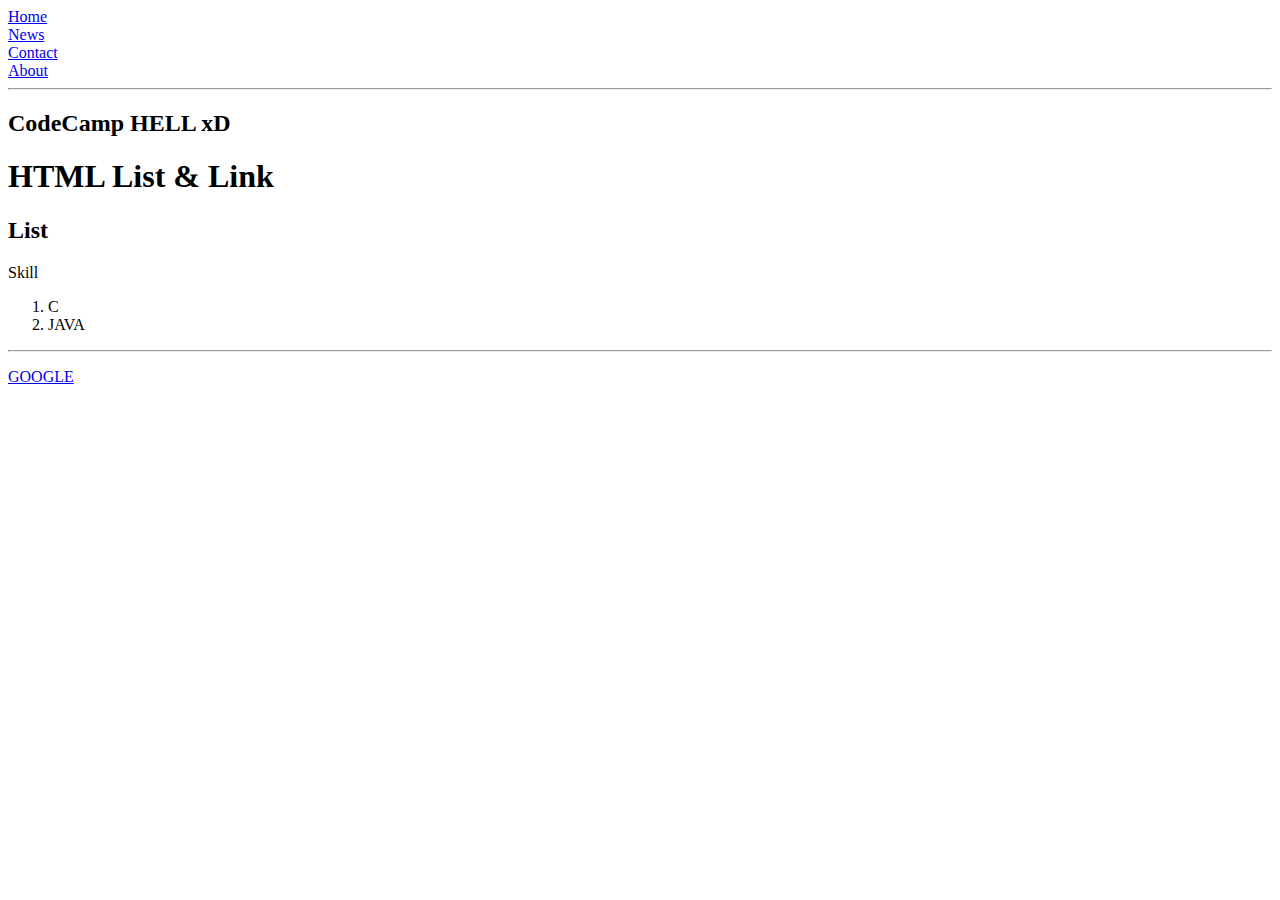
<file: index.html>
<!DOCTYPE html>
<html lang="en">

<head>
    <meta charset="UTF-8">
    <meta name="viewport" content="width=device-width, initial-scale=1.0">
    <title>List & Link</title>
    <link rel="stylesheet" href="styles.css">
</head>
<!-- comment lol -->
<body>
    <ul class="navbar">
        <li><a href="#">Home</a></li>
        <li><a href="./news.html">News</a></li>
        <li><a href="./contract.html">Contact</a></li>
        <li><a href="./about.html">About</a></li>
    </ul>
    <hr />
    <h2>CodeCamp HELL xD</h2>
    <h1>HTML List & Link</h1>
    <h2>List</h2>
    <p>Skill</p>
    <ol>
        <li>C</li>
        <li>JAVA</li>

    </ol>
    <hr />
    <p> <a href="www.google.com">GOOGLE</a></p>
</body>

</html>
</file>
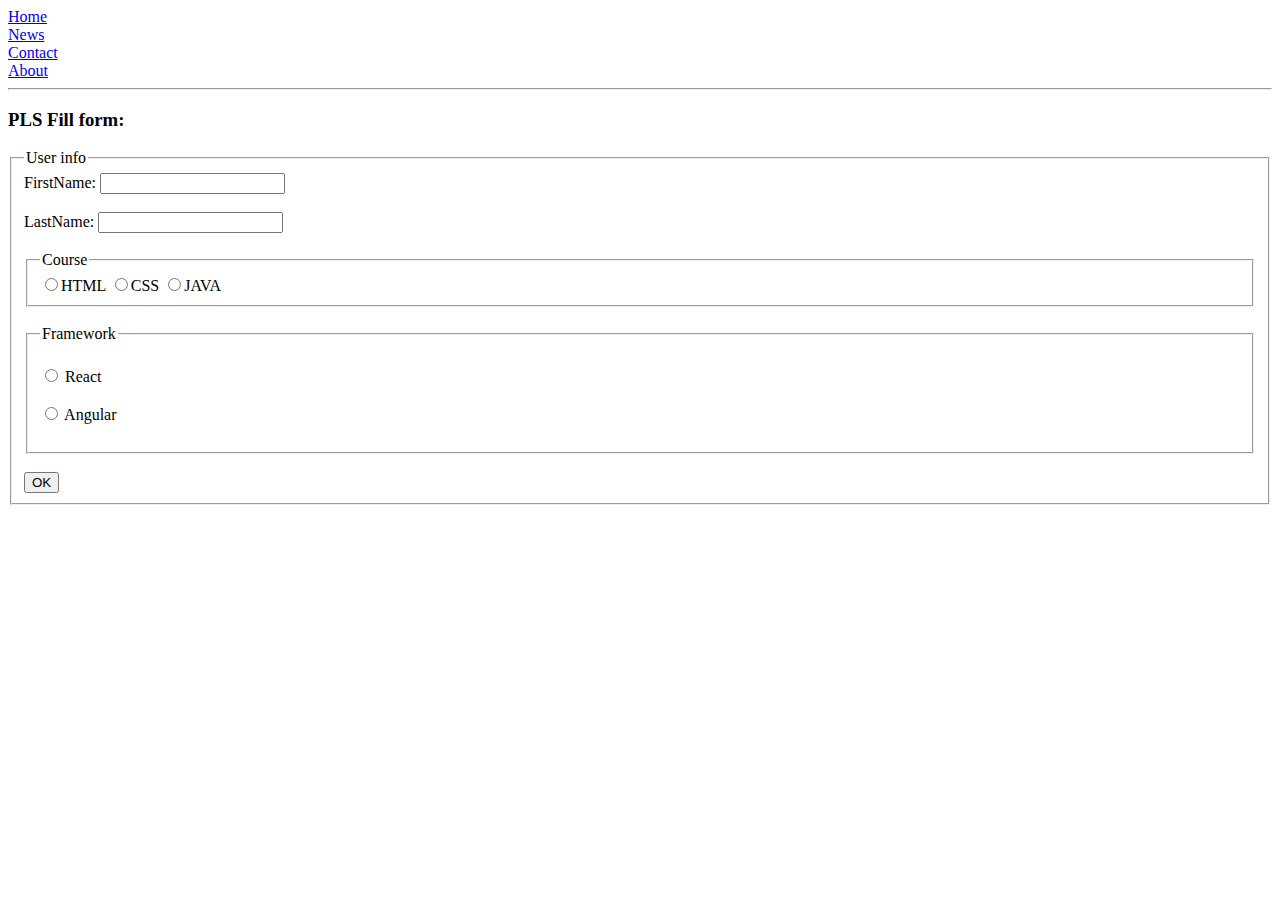
<file: contract.html>
<!DOCTYPE html>
<html lang="en">

<head>
    <meta charset="UTF-8">
    <meta name="viewport" content="width=device-width, initial-scale=1.0">
    <title>Document</title>
    <link rel="stylesheet" href="styles.css">
</head>

<body>
    <ul class="navbar">
        <li><a href="./index.html">Home</a></li>
        <li><a href="./news.html">News</a></li>
        <li><a href="#">Contact</a></li>
        <li><a href="./about.html">About</a></li>
    </ul>
    <hr />
    <h3>PLS Fill form:</h3>
    <form action="./index.html" method="get">
        <fieldset>
            <legend>User info</legend>
            <label>FirstName:
                <input type="text" name="fname"><br>
            </label>
            <br>
            <label>LastName:
                <input type="text" name="lname"><br>
            </label>
            <br>
            <fieldset>
            <legend>
                Course
            </legend>
            <label>
                <input type="radio" name="course" value="html">HTML
            </label>
            <label>
                <input type="radio" name="course" value="css">CSS
            </label>
            <label>
                <input type="radio" name="course" value="java">JAVA
            </label></fieldset><br>
            <fieldset><legend>Framework</legend>
            <label><br>
                <input type="radio" name="framework" value="React">

                React</label><br><br>

            <label>
                <input type="radio" name="framework" value="Angular">

                Angular
            </label>
            <br><br></fieldset>

            <br><button>OK</button>    
        </fieldset>
    </form>

</body>

</html>
</file>
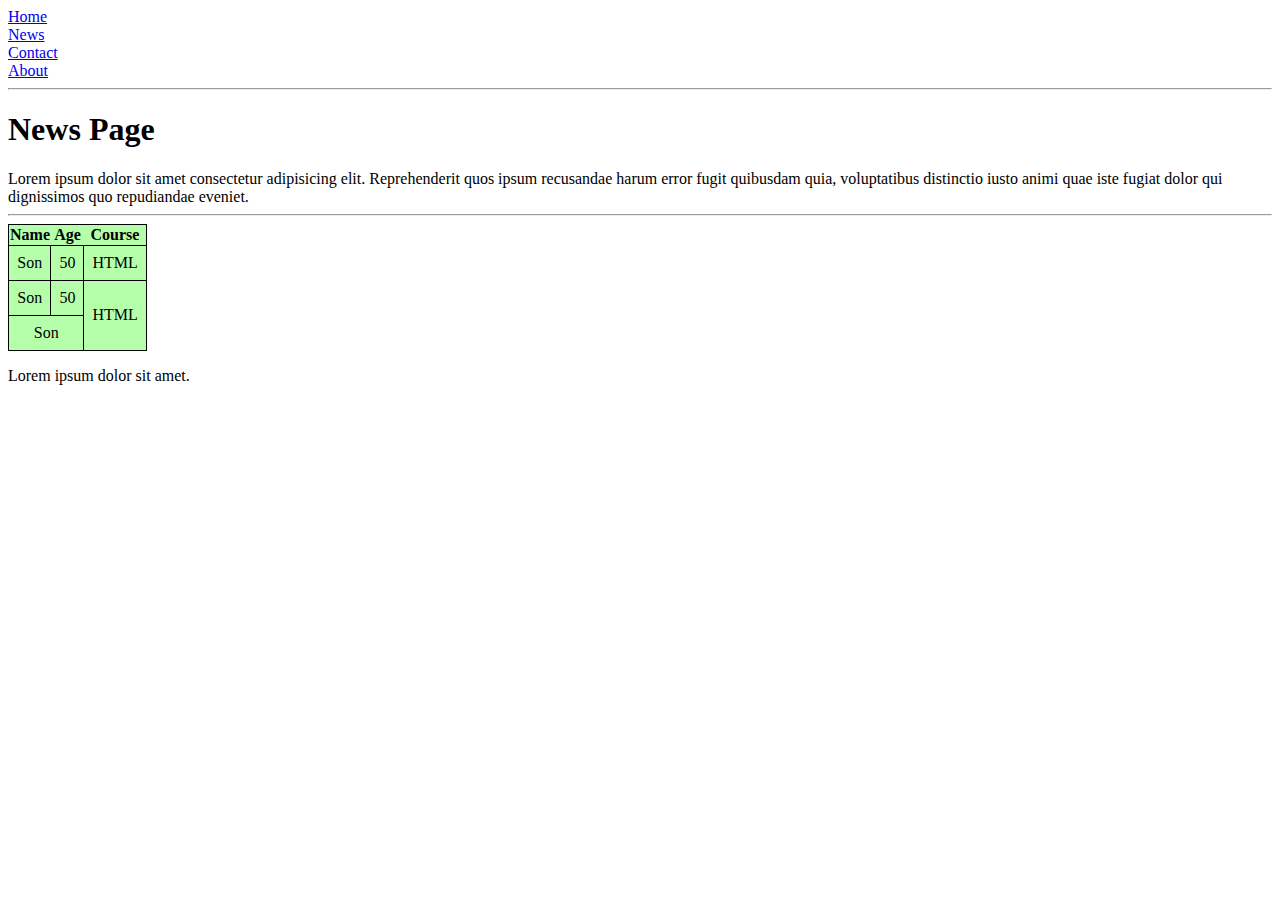
<file: news.html>
<!DOCTYPE html>
<html lang="en">

<head>
    <meta charset="UTF-8">
    <meta name="viewport" content="width=
    , initial-scale=1.0">
    <title>Document</title>
<link rel="stylesheet" href="styles.css">
</head>

<body>
    <ul class="navbar">
        <li><a href="./index.html">Home</a></li>
        <li><a href="#">News</a></li>
        <li><a href="./contract.html">Contact</a></li>
        <li><a href="./about.html">About</a></li>
    </ul>
    <hr />
    <h1>News Page</h1>
    Lorem ipsum dolor sit amet consectetur adipisicing elit. Reprehenderit quos ipsum recusandae harum error fugit
    quibusdam quia, voluptatibus distinctio iusto animi quae iste fugiat dolor qui dignissimos quo repudiandae eveniet.
    <hr />
    <table class="table-user">
        <tr>
            <th>Name</th>
            <th>Age</th>
            <th>Course</th>
        </tr>
        <tr>
            <td>Son</td>
            <td>50</td>
            <td>HTML</td>
        </tr>
        <tr>
            <td>Son</td>
            <td>50</td>
            <td rowspan="2">HTML</td>
        </tr> 
        <tr>
            <td colspan="2">Son</td>
    

        </tr>
    </table>
    <div class="main">
    <p>Lorem ipsum dolor sit amet.</p>

    </div>

</body>

</html>
</file>
<file: styles.css>
.navbar{
    list-style-type: none;
    margin: 0;
    padding: 0;
}
.table-user{
    background-color: rgb(181, 255, 170);
    border: 1px solid black;
    border-collapse: collapse;
}
.table-user td, table.user th{
    border: 1px solid black;
    padding: 8px;
    text-align: center;
}
</file>
